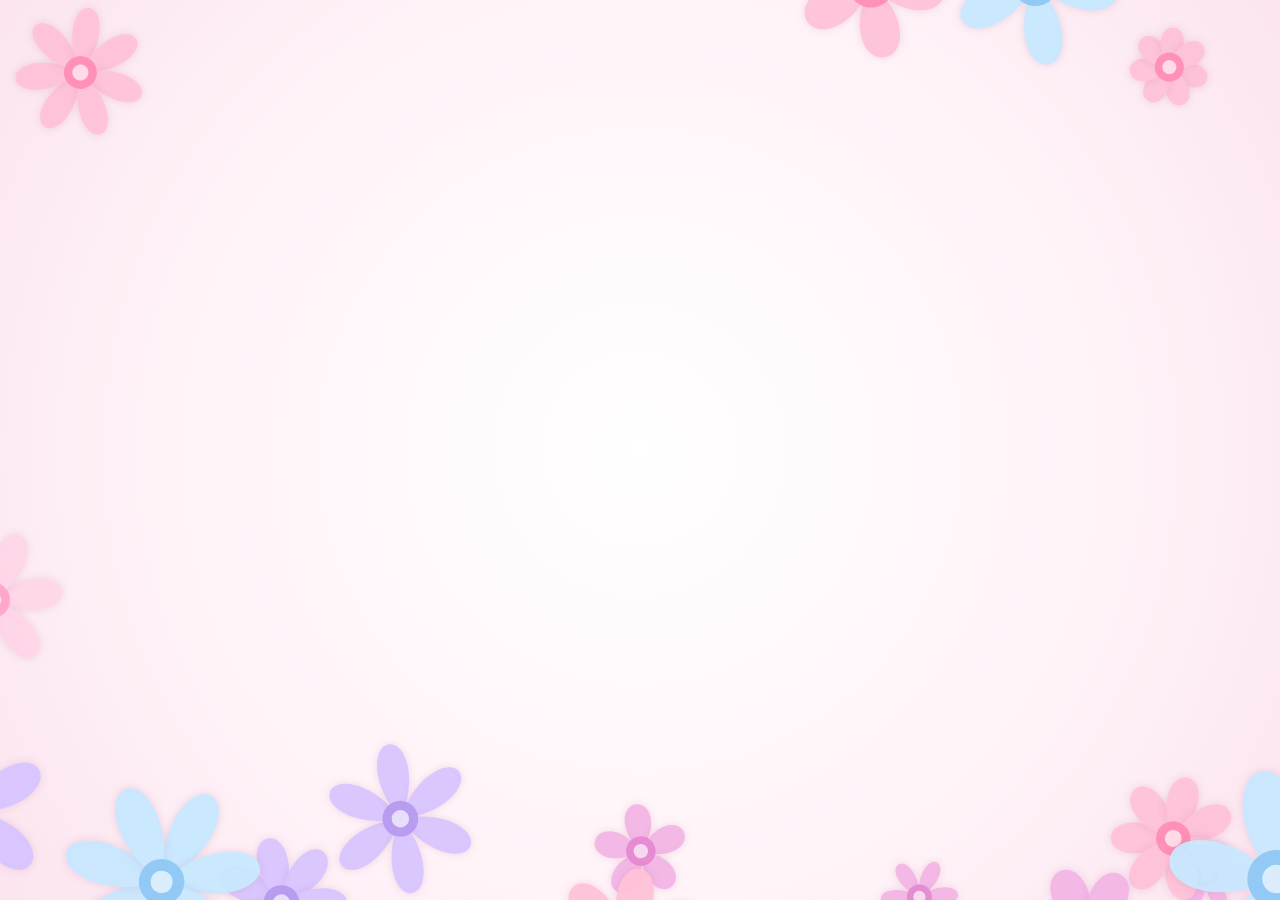
<file: birthday.html>
<!DOCTYPE html>
<html lang="en">

<head>
    <meta charset="UTF-8">
    <meta name="viewport" content="width=device-width, initial-scale=1.0">

    <title>Happy Birthday Deepika</title>

    <style>
        /* ======================================================
           PAGE
        ====================================================== */

        * {
            box-sizing: border-box;
        }

        html,
        body {
            margin: 0;
            width: 100%;
            height: 100%;
        }

        body {
            min-height: 100vh;

            display: flex;
            justify-content: center;
            align-items: center;

            overflow: hidden;

            /* NEW COLORS: soft rose / lavender cream */
            background:
                radial-gradient(circle at 50% 35%,
                    #fffafd 0%,
                    #fdf0f7 40%,
                    #f3dcea 100%);

            position: relative;
        }


        /* ======================================================
           INTRO (FLOWERS) OVERLAY
        ====================================================== */

        #intro {
            position: fixed;
            inset: 0;
            z-index: 50;

            background:
                radial-gradient(circle at 50% 50%,
                    #ffffff 0%,
                    #fff3f8 60%,
                    #fbe4ef 100%);

            transition: opacity 0.9s ease;
        }

        #intro.hide {
            opacity: 0;
            pointer-events: none;
        }

        #flowerCanvas {
            display: block;
            width: 100%;
            height: 100%;
        }


        /* ======================================================
           SCENE (everything from the cake page)
           Hidden until the flowers leave. Animations are paused
           until body gets the class "show".
        ====================================================== */

        .scene {
            position: fixed;
            inset: 0;

            display: flex;
            justify-content: center;
            align-items: center;

            opacity: 0;
            transition: opacity 0.9s ease;
        }

        body.show .scene {
            opacity: 1;
        }

        .scene *,
        .scene *::before,
        .scene *::after {
            animation-play-state: paused !important;
        }

        body.show .scene *,
        body.show .scene *::before,
        body.show .scene *::after {
            animation-play-state: running !important;
        }


        /* ======================================================
           ELEGANT BACKGROUND GLOW
        ====================================================== */

        .scene::before {
            content: "";

            position: absolute;

            width: 650px;
            height: 650px;

            top: 50%;
            left: 50%;

            transform: translate(-50%, -50%);

            background:
                radial-gradient(circle,
                    rgba(255, 190, 220, 0.30),
                    rgba(255, 190, 220, 0) 70%);

            pointer-events: none;
        }


        /* ======================================================
           BACKGROUND BIRTHDAY MESSAGE
        ====================================================== */

        .birthday-message {
            position: absolute;

            top: 8%;

            width: 100%;

            text-align: center;

            z-index: 1;

            pointer-events: none;

            animation: messageAppear 1.5s ease forwards;
        }


        .birthday-message h1 {
            margin: 0;

            font-family:
                Georgia,
                "Times New Roman",
                serif;

            font-size: clamp(38px, 7vw, 82px);

            font-weight: 500;

            letter-spacing: 3px;

            color: #a04d78;

            text-shadow:
                0 2px 2px rgba(255, 255, 255, 0.8),
                0 5px 15px rgba(140, 60, 100, 0.14);
        }


        .birthday-message p {
            margin: 10px 0 0;

            font-family:
                "Trebuchet MS",
                sans-serif;

            font-size: 14px;

            letter-spacing: 5px;

            text-transform: uppercase;

            color: #c48aa9;
        }


        /* Decorative line underneath heading */

        .birthday-message .line {
            width: 120px;
            height: 1px;

            margin: 18px auto 0;

            background: #d39ab9;

            opacity: 0.6;

            position: relative;
        }


        .birthday-message .line::before,
        .birthday-message .line::after {
            content: "✦";

            position: absolute;

            top: 50%;

            transform: translateY(-50%);

            font-size: 11px;

            color: #d39ab9;
        }

        .birthday-message .line::before {
            left: -22px;
        }

        .birthday-message .line::after {
            right: -22px;
        }


        /* ======================================================
           BACKGROUND DECORATIVE CIRCLES
        ====================================================== */

        .decor {
            position: absolute;

            border-radius: 50%;

            pointer-events: none;

            z-index: 0;
        }


        .decor-1 {
            width: 14px;
            height: 14px;

            top: 22%;
            left: 15%;

            background: rgba(211, 154, 185, 0.30);
        }


        .decor-2 {
            width: 9px;
            height: 9px;

            top: 32%;
            right: 17%;

            background: rgba(160, 77, 120, 0.2);
        }


        .decor-3 {
            width: 7px;
            height: 7px;

            top: 18%;
            right: 30%;

            background: rgba(255, 183, 3, 0.35);
        }


        .decor-4 {
            width: 11px;
            height: 11px;

            bottom: 22%;
            left: 18%;

            background: rgba(180, 160, 230, 0.3);
        }


        .decor-5 {
            width: 8px;
            height: 8px;

            bottom: 25%;
            right: 20%;

            background: rgba(160, 77, 120, 0.18);
        }


        /* ======================================================
           CAKE CONTAINER
        ====================================================== */

        .cake {
            position: relative;

            width: 260px;
            height: 300px;

            margin-top: 110px;

            z-index: 2;
        }


        /* ======================================================
           CAKE PLATE
        ====================================================== */

        .plate {
            position: absolute;

            bottom: 20px;
            left: 50%;

            width: 280px;
            height: 25px;

            transform: translateX(-50%);

            background: #eadbee;

            border-radius: 50%;

            box-shadow:
                0 8px 12px rgba(0, 0, 0, 0.15);

            animation: plateAppear 0.8s ease forwards;
        }


        /* ======================================================
           BOTTOM CAKE LAYER
        ====================================================== */

        .layer-bottom {
            position: absolute;

            bottom: 45px;
            left: 30px;

            width: 200px;
            height: 55px;

            background:
                linear-gradient(to bottom,
                    #e57fa6,
                    #d4638f);

            border-radius: 12px 12px 15px 15px;

            box-shadow:
                0 8px 10px rgba(0, 0, 0, 0.18);

            opacity: 0;

            animation:
                layerBuild 0.8s ease forwards;

            animation-delay: 0.4s;
        }


        /* ======================================================
           BOTTOM FROSTING
        ====================================================== */

        .frosting-bottom {
            position: absolute;

            bottom: 88px;
            left: 25px;

            width: 210px;
            height: 22px;

            background: #fff2f8;

            border-radius: 50%;

            box-shadow:
                0 3px 5px rgba(0, 0, 0, 0.12);

            opacity: 0;

            animation:
                frostingAppear 0.7s ease forwards;

            animation-delay: 1.1s;
        }


        /* ======================================================
           MIDDLE CAKE LAYER
        ====================================================== */

        .layer-middle {
            position: absolute;

            bottom: 98px;
            left: 40px;

            width: 180px;
            height: 50px;

            background:
                linear-gradient(to bottom,
                    #b99be6,
                    #a07fd6);

            border-radius: 11px 11px 14px 14px;

            box-shadow:
                0 7px 9px rgba(0, 0, 0, 0.16);

            opacity: 0;

            animation:
                middleLayerBuild 0.8s ease forwards;

            animation-delay: 1.3s;
        }


        /* ======================================================
           MIDDLE FROSTING
        ====================================================== */

        .frosting-middle {
            position: absolute;

            bottom: 137px;
            left: 35px;

            width: 190px;
            height: 20px;

            background: #fff6fb;

            border-radius: 50%;

            opacity: 0;

            animation:
                frostingAppear 0.7s ease forwards;

            animation-delay: 2s;
        }


        /* ======================================================
           TOP CAKE LAYER
        ====================================================== */

        .layer-top {
            position: absolute;

            bottom: 147px;
            left: 50px;

            width: 160px;
            height: 45px;

            background:
                linear-gradient(to bottom,
                    #f3a0c0,
                    #e784ab);

            border-radius: 10px 10px 13px 13px;

            box-shadow:
                0 6px 8px rgba(0, 0, 0, 0.14);

            opacity: 0;

            animation:
                topLayerBuild 0.8s ease forwards;

            animation-delay: 2.2s;
        }


        /* ======================================================
           TOP FROSTING
        ====================================================== */

        .frosting-top {
            position: absolute;

            bottom: 182px;
            left: 45px;

            width: 170px;
            height: 23px;

            background: #fff8fc;

            border-radius: 50%;

            box-shadow:
                0 3px 5px rgba(0, 0, 0, 0.1);

            opacity: 0;

            animation:
                frostingAppear 0.7s ease forwards;

            animation-delay: 2.9s;
        }


        /* ======================================================
           FROSTING DRIPS
        ====================================================== */

        .drip {
            position: absolute;

            width: 13px;
            height: 24px;

            background: #fff8fc;

            border-radius:
                0 0 10px 10px;

            opacity: 0;

            animation:
                dripAppear 0.5s ease forwards;

            animation-delay: 3.2s;
        }


        .drip-1 {
            left: 65px;
            bottom: 167px;
        }


        .drip-2 {
            left: 105px;
            bottom: 167px;
        }


        .drip-3 {
            left: 145px;
            bottom: 167px;
        }


        /* ======================================================
           CANDLE
        ====================================================== */

        .candle {
            position: absolute;

            bottom: 202px;
            left: 120px;

            width: 20px;
            height: 55px;

            background:
                repeating-linear-gradient(45deg,
                    #c9b3f2 0px,
                    #c9b3f2 7px,
                    #f5efff 7px,
                    #f5efff 12px);

            border-radius: 4px;

            box-shadow:
                2px 3px 5px rgba(0, 0, 0, 0.15);

            opacity: 0;

            animation:
                candleAppear 0.7s ease forwards;

            animation-delay: 3.5s;
        }


        /* ======================================================
           WICK
        ====================================================== */

        .wick {
            position: absolute;

            bottom: 256px;
            left: 129px;

            width: 3px;
            height: 10px;

            background: #333;

            border-radius: 50%;

            opacity: 0;

            animation:
                wickAppear 0.4s ease forwards;

            animation-delay: 4.1s;
        }


        /* ======================================================
           FLAME
        ====================================================== */

        .flame {
            position: absolute;

            bottom: 264px;
            left: 123px;

            width: 15px;
            height: 24px;

            background: #ffb703;

            border-radius:
                50% 50% 50% 50% / 65% 65% 35% 35%;

            transform: rotate(45deg);

            opacity: 0;

            animation:
                flameAppear 0.5s ease forwards,
                flameMove 0.8s ease-in-out infinite;

            animation-delay:
                4.4s,
                4.9s;

            filter:
                drop-shadow(0 0 6px rgba(255, 166, 0, 0.7));
        }


        /* Inner flame */

        .flame::after {
            content: "";

            position: absolute;

            width: 7px;
            height: 12px;

            background: #fff4b0;

            border-radius: 50%;

            left: 4px;
            top: 7px;
        }


        /* ======================================================
           ANIMATIONS
        ====================================================== */

        @keyframes messageAppear {

            0% {
                opacity: 0;
                transform: translateY(-20px);
            }

            100% {
                opacity: 1;
                transform: translateY(0);
            }
        }


        @keyframes plateAppear {

            0% {
                opacity: 0;
                transform:
                    translateX(-50%) scale(0.8);
            }

            100% {
                opacity: 1;
                transform:
                    translateX(-50%) scale(1);
            }
        }


        @keyframes layerBuild {

            0% {
                opacity: 0;
                transform:
                    translateY(-180px);
            }

            65% {
                opacity: 1;
                transform:
                    translateY(12px);
            }

            85% {
                transform:
                    translateY(-4px);
            }

            100% {
                opacity: 1;
                transform:
                    translateY(0);
            }
        }


        @keyframes frostingAppear {

            0% {
                opacity: 0;
                transform:
                    scaleX(0.7) translateY(-8px);
            }

            70% {
                opacity: 1;
                transform:
                    scaleX(1.05) translateY(2px);
            }

            100% {
                opacity: 1;
                transform:
                    scaleX(1) translateY(0);
            }
        }


        @keyframes middleLayerBuild {

            0% {
                opacity: 0;
                transform:
                    translateY(-150px);
            }

            65% {
                opacity: 1;
                transform:
                    translateY(8px);
            }

            85% {
                transform:
                    translateY(-3px);
            }

            100% {
                opacity: 1;
                transform:
                    translateY(0);
            }
        }


        @keyframes topLayerBuild {

            0% {
                opacity: 0;
                transform:
                    translateY(-130px);
            }

            65% {
                opacity: 1;
                transform:
                    translateY(7px);
            }

            85% {
                transform:
                    translateY(-3px);
            }

            100% {
                opacity: 1;
                transform:
                    translateY(0);
            }
        }


        @keyframes dripAppear {

            0% {
                opacity: 0;
                transform:
                    scaleY(0);

                transform-origin: top;
            }

            100% {
                opacity: 1;
                transform:
                    scaleY(1);
            }
        }


        @keyframes candleAppear {

            0% {
                opacity: 0;
                transform:
                    translateY(-50px);
            }

            70% {
                opacity: 1;
                transform:
                    translateY(5px);
            }

            100% {
                opacity: 1;
                transform:
                    translateY(0);
            }
        }


        @keyframes wickAppear {

            0% {
                opacity: 0;
            }

            100% {
                opacity: 1;
            }
        }


        @keyframes flameAppear {

            0% {
                opacity: 0;
                transform:
                    rotate(45deg) scale(0);
            }

            60% {
                opacity: 1;
                transform:
                    rotate(45deg) scale(1.2);
            }

            100% {
                opacity: 1;
                transform:
                    rotate(45deg) scale(1);
            }
        }


        @keyframes flameMove {

            0% {
                transform:
                    rotate(43deg) scale(1);
            }

            50% {
                transform:
                    rotate(48deg) scale(1.08);
            }

            100% {
                transform:
                    rotate(43deg) scale(1);
            }
        }
    </style>
</head>


<body>

    <!-- ======================================================
         SCENE: BIRTHDAY MESSAGE + CAKE (starts after flowers)
    ====================================================== -->

    <div class="scene">

        <div class="birthday-message">

            <h1>Happy Birthday Deepika</h1>

            <p>A little celebration made just for you</p>

            <div class="line"></div>

        </div>

        <div class="decor decor-1"></div>
        <div class="decor decor-2"></div>
        <div class="decor decor-3"></div>
        <div class="decor decor-4"></div>
        <div class="decor decor-5"></div>

        <div class="cake">
            <div class="plate"></div>

            <div class="layer-bottom"></div>
            <div class="frosting-bottom"></div>

            <div class="layer-middle"></div>
            <div class="frosting-middle"></div>

            <div class="layer-top"></div>
            <div class="frosting-top"></div>

            <div class="drip drip-1"></div>
            <div class="drip drip-2"></div>
            <div class="drip drip-3"></div>

            <div class="candle"></div>
            <div class="wick"></div>
            <div class="flame"></div>
        </div>

    </div>


    <!-- ======================================================
         INTRO: FLOWERS BLOOM IN FROM OUTSIDE, HOLD, THEN LEAVE
    ====================================================== -->

    <div id="intro">
        <canvas id="flowerCanvas"></canvas>
    </div>


    <script>
        /* ======================================================
           TIMING (seconds) - change these to adjust the intro
        ====================================================== */

        const ENTER_TIME = 1.8;   // how long each flower takes to fly in and bloom
        const ENTER_SPREAD = 0.8; // extra stagger so flowers don't all arrive together
        const HOLD_TIME = 2.0;    // flowers stay on screen for this long
        const EXIT_TIME = 1.4;    // how long each flower takes to go back out
        const EXIT_SPREAD = 0.5;

        const canvas = document.getElementById('flowerCanvas');
        const ctx = canvas.getContext('2d');
        const intro = document.getElementById('intro');

        let width, height, dpr;
        let flowers = [];

        const palette = [
            { petal: '#ffc2d9', center: '#ff8fb8' }, // Rose pink
            { petal: '#f4b6e6', center: '#e58ad2' }, // Orchid
            { petal: '#d9c6ff', center: '#b79af0' }, // Lavender
            { petal: '#ffd6e8', center: '#ffa6c9' }, // Blush
            { petal: '#ffe0b8', center: '#ffc06b' }, // Peach
            { petal: '#c9e8ff', center: '#8fc8f5' }  // Sky
        ];

        /* Easing helpers */
        const clamp = (v, a = 0, b = 1) => Math.min(b, Math.max(a, v));
        const easeOutCubic = t => 1 - Math.pow(1 - t, 3);
        const easeInCubic = t => t * t * t;
        const easeOutBack = t => {
            const c1 = 1.70158, c3 = c1 + 1;
            return 1 + c3 * Math.pow(t - 1, 3) + c1 * Math.pow(t - 1, 2);
        };

        function resize() {
            dpr = window.devicePixelRatio || 1;
            width = window.innerWidth;
            height = window.innerHeight;
            canvas.width = width * dpr;
            canvas.height = height * dpr;
            ctx.setTransform(dpr, 0, 0, dpr, 0, 0);
            buildFlowers();
        }

        class Flower {
            constructor(tx, ty, size) {
                this.tx = tx;               // where the flower blooms (on screen)
                this.ty = ty;
                this.size = size;
                this.petals = Math.floor(Math.random() * 3) + 5;   // 5 to 7
                this.petalLength = size * (Math.random() * 0.6 + 1.3);
                this.color = palette[Math.floor(Math.random() * palette.length)];
                this.rot = Math.random() * Math.PI * 2;
                this.spin = (Math.random() < 0.5 ? -1 : 1) * (Math.random() * 0.5 + 0.3);
                this.enterDelay = Math.random() * ENTER_SPREAD;
                this.exitDelay = Math.random() * EXIT_SPREAD;
                this.phase = Math.random() * Math.PI * 2;

                // Start point: pushed outside the screen, away from the centre
                const cx = width / 2, cy = height / 2;
                let dx = tx - cx, dy = ty - cy;
                const len = Math.hypot(dx, dy) || 1;
                dx /= len; dy /= len;
                const push = Math.max(width, height) * 0.6 + size * 4;
                this.ox = tx + dx * push;
                this.oy = ty + dy * push;
            }

            draw(t) {
                // Local progress for enter and exit
                const p = clamp((t - this.enterDelay) / ENTER_TIME);
                const exitStart = ENTER_TIME + ENTER_SPREAD + HOLD_TIME;
                const q = clamp((t - exitStart - this.exitDelay) / EXIT_TIME);

                if (p <= 0 || q >= 1) return;

                // Position: fly in, then fly back out
                let x, y;
                if (q > 0) {
                    const e = easeInCubic(q);
                    x = this.tx + (this.ox - this.tx) * e;
                    y = this.ty + (this.oy - this.ty) * e;
                } else {
                    const e = easeOutCubic(p);
                    x = this.ox + (this.tx - this.ox) * e;
                    y = this.oy + (this.ty - this.oy) * e;
                }

                // Gentle floating while it is on screen
                x += Math.sin(t * 1.2 + this.phase) * 4;
                y += Math.cos(t * 1.0 + this.phase) * 4;

                // Bloom: bud opens as it arrives, closes as it leaves
                let bloom = easeOutBack(clamp((p - 0.35) / 0.65));
                bloom = Math.max(0, bloom) * (1 - easeInCubic(q));
                const budScale = 0.35 + 0.65 * clamp(bloom, 0, 1);

                const rotation = this.rot + t * this.spin * 0.35 + (1 - easeOutCubic(p)) * this.spin * 2;

                ctx.save();
                ctx.translate(x, y);
                ctx.rotate(rotation);
                ctx.globalAlpha = 0.95;

                const s = this.size;
                const L = this.petalLength * bloom;

                // Petals
                for (let i = 0; i < this.petals; i++) {
                    ctx.save();
                    ctx.rotate((Math.PI * 2 / this.petals) * i);
                    ctx.beginPath();
                    ctx.fillStyle = this.color.petal;
                    ctx.shadowColor = 'rgba(160, 77, 120, 0.18)';
                    ctx.shadowBlur = 8;
                    ctx.moveTo(0, 0);
                    ctx.bezierCurveTo(-s * 0.6 * bloom, L * 0.5, -s * 0.4 * bloom, L, 0, L);
                    ctx.bezierCurveTo(s * 0.4 * bloom, L, s * 0.6 * bloom, L * 0.5, 0, 0);
                    ctx.fill();
                    ctx.restore();
                }

                // Centre
                ctx.shadowBlur = 0;
                ctx.beginPath();
                ctx.arc(0, 0, s * 0.45 * budScale, 0, Math.PI * 2);
                ctx.fillStyle = this.color.center;
                ctx.fill();

                ctx.beginPath();
                ctx.arc(0, 0, s * 0.22 * budScale, 0, Math.PI * 2);
                ctx.fillStyle = 'rgba(255, 255, 255, 0.7)';
                ctx.fill();

                ctx.restore();
            }
        }

        /* Flowers are placed around the edges (like a frame) with bigger ones in the corners */
        function buildFlowers() {
            flowers = [];
            const m = Math.min(width, height);
            const base = clamp(m / 14, 22, 46);

            const add = (x, y, k) => flowers.push(new Flower(x, y, base * k * (0.85 + Math.random() * 0.4)));

            // Corners (big)
            add(width * 0.04, height * 0.06, 1.5);
            add(width * 0.96, height * 0.06, 1.5);
            add(width * 0.04, height * 0.94, 1.5);
            add(width * 0.96, height * 0.94, 1.5);

            // Top & bottom edges
            const perRow = Math.max(3, Math.round(width / (base * 3.2)));
            for (let i = 1; i < perRow; i++) {
                const x = (width / perRow) * i + (Math.random() - 0.5) * base;
                add(x, height * 0.03 + Math.random() * base * 0.6, 1.0);
                add(x + base, height * 0.97 - Math.random() * base * 0.6, 1.0);
            }

            // Left & right edges
            const perCol = Math.max(3, Math.round(height / (base * 3.2)));
            for (let i = 1; i < perCol; i++) {
                const y = (height / perCol) * i + (Math.random() - 0.5) * base;
                add(width * 0.03 + Math.random() * base * 0.6, y, 1.0);
                add(width * 0.97 - Math.random() * base * 0.6, y + base, 1.0);
            }

            // A few smaller ones slightly inside to fill gaps
            const extra = Math.round((width + height) / 220);
            for (let i = 0; i < extra; i++) {
                const side = Math.floor(Math.random() * 4);
                const a = Math.random();
                const inset = 0.08 + Math.random() * 0.07;
                if (side === 0) add(width * a, height * inset, 0.7);
                if (side === 1) add(width * a, height * (1 - inset), 0.7);
                if (side === 2) add(width * inset, height * a, 0.7);
                if (side === 3) add(width * (1 - inset), height * a, 0.7);
            }

            // Draw small ones first, big ones on top
            flowers.sort((a, b) => a.size - b.size);
        }

        window.addEventListener('resize', resize);
        resize();

        /* ======================================================
           MAIN LOOP
        ====================================================== */

        const startTime = performance.now();
        const exitEnd = ENTER_TIME + ENTER_SPREAD + HOLD_TIME + EXIT_TIME + EXIT_SPREAD;
        let revealed = false;

        function frame(now) {
            const t = (now - startTime) / 1000;

            ctx.clearRect(0, 0, width, height);
            flowers.forEach(f => f.draw(t));

            // Once the flowers have left, fade the intro out and start the cake
            if (!revealed && t >= exitEnd) {
                revealed = true;
                intro.classList.add('hide');
                document.body.classList.add('show');
                setTimeout(() => intro.remove(), 1000);
                return;
            }

            requestAnimationFrame(frame);
        }

        requestAnimationFrame(frame);
    </script>

</body>

</html>
</file>
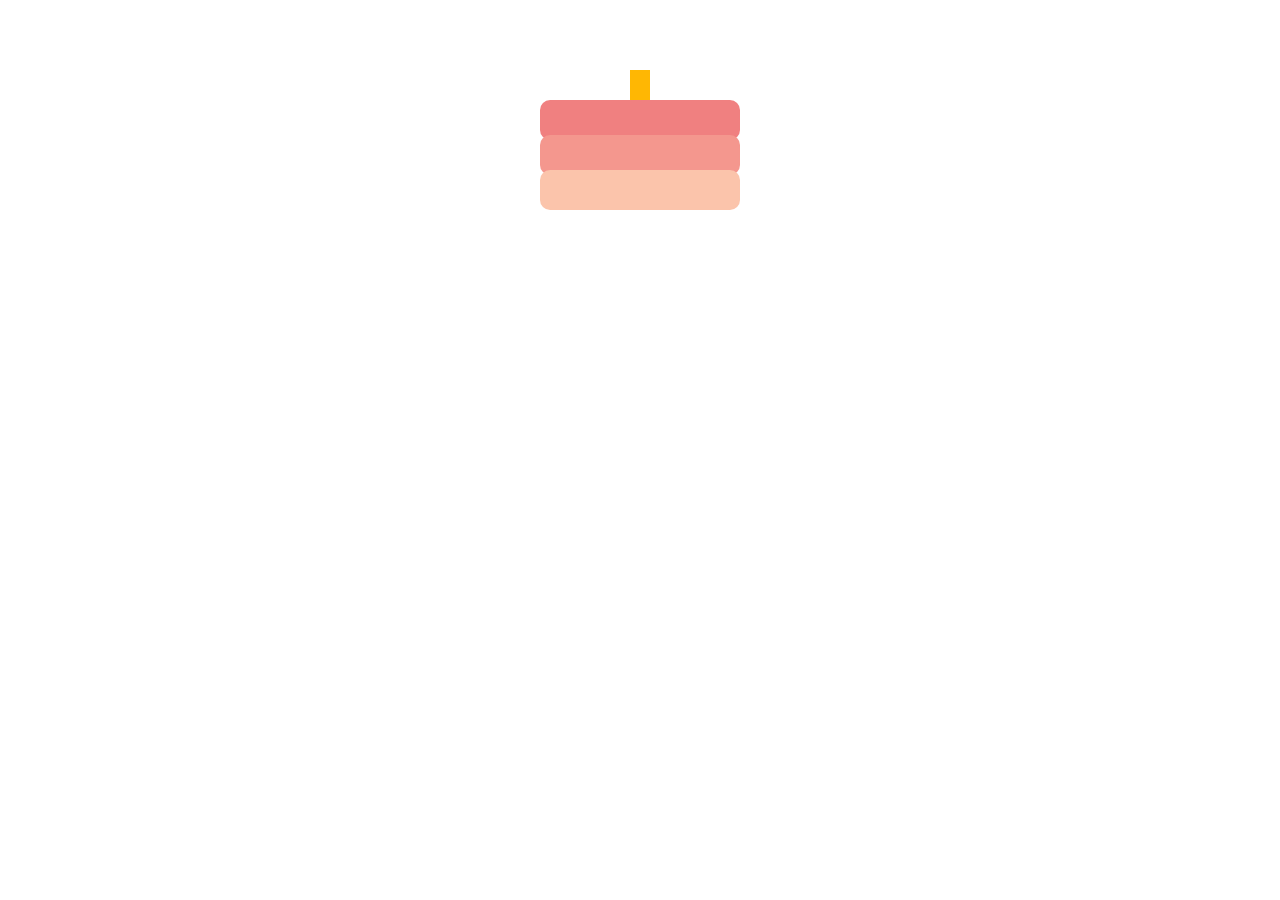
<file: Practice.html>
<!DOCTYPE html>
<html lang="en">

<head>
    <meta charset="UTF-8">
    <meta name="viewport" content="width=device-width, initial-scale=1.0">
    <title>Balloons</title>
    <style>
        .cake {
            position: relative;
            width: 200px;
            margin: 100px auto;
        }

        .layer {
            position: absolute;
            width: 100%;
            height: 40px;
            background-color: #f4978e;
            border-radius: 10px;
            animation: dropIn 1s ease forwards;
            opacity: 0;
        }

        /* Stagger the drop times for each layer */
        .layer-3 {
            top: 0px;
            background-color: #f08080;
            animation-delay: 0.2s;
        }

        .layer-2 {
            top: 35px;
            background-color: #f4978e;
            animation-delay: 0.5s;
        }

        .layer-1 {
            top: 70px;
            background-color: #fbc4ab;
            animation-delay: 0.8s;
        }

        .candle {
            position: absolute;
            top: -30px;
            left: 90px;
            width: 20px;
            height: 35px;
            background-color: #ffb703;
            animation: dropIn 1s ease forwards;
            animation-delay: 1.1s;
            opacity: 0;
        }

        @keyframes dropIn {
            0% {
                transform: translateY(-200px);
                opacity: 0;
            }

            60% {
                transform: translateY(20px);
                opacity: 1;
            }

            100% {
                transform: translateY(0);
                opacity: 1;
            }
        }
    </style>
</head>

<body>
    <div class="cake">
        <div class="candle"></div>
        <div class="layer layer-3"></div>
        <div class="layer layer-2"></div>
        <div class="layer layer-1"></div>
    </div>

</body>

</html>
</file>
